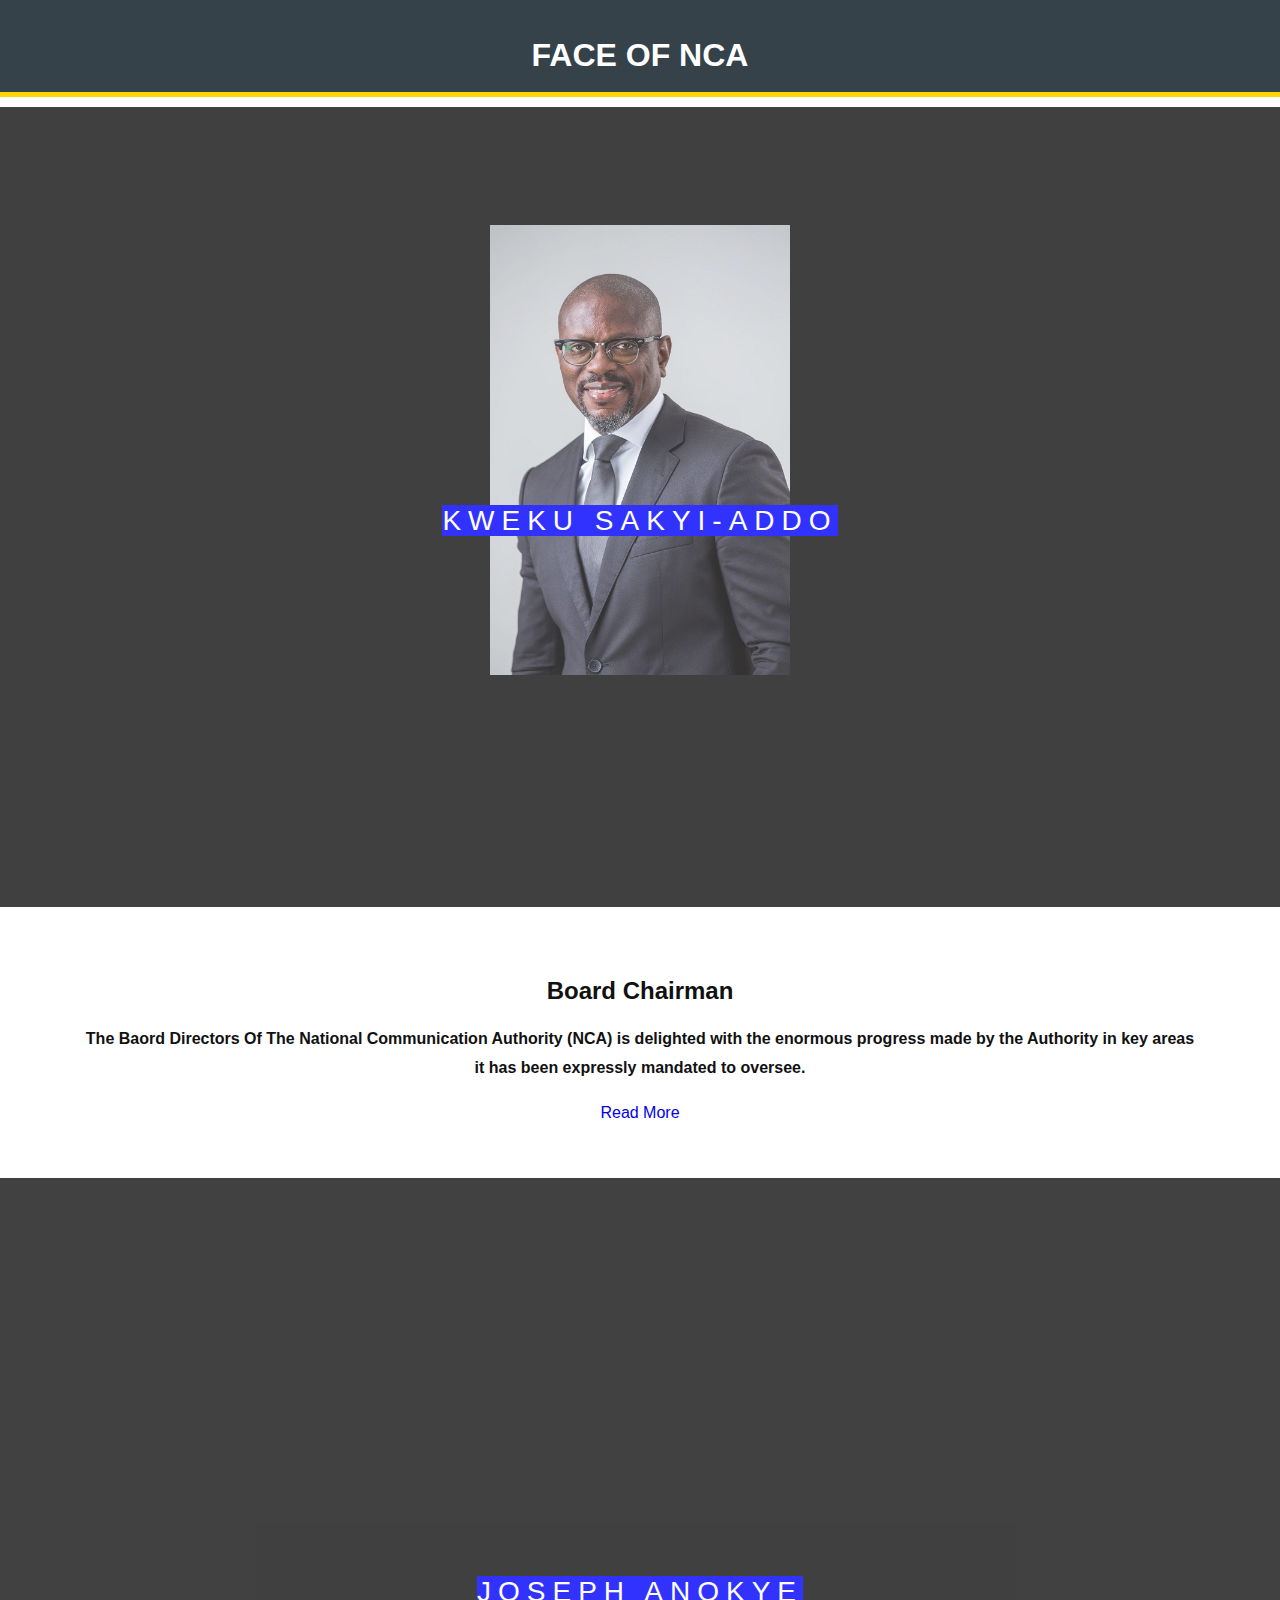
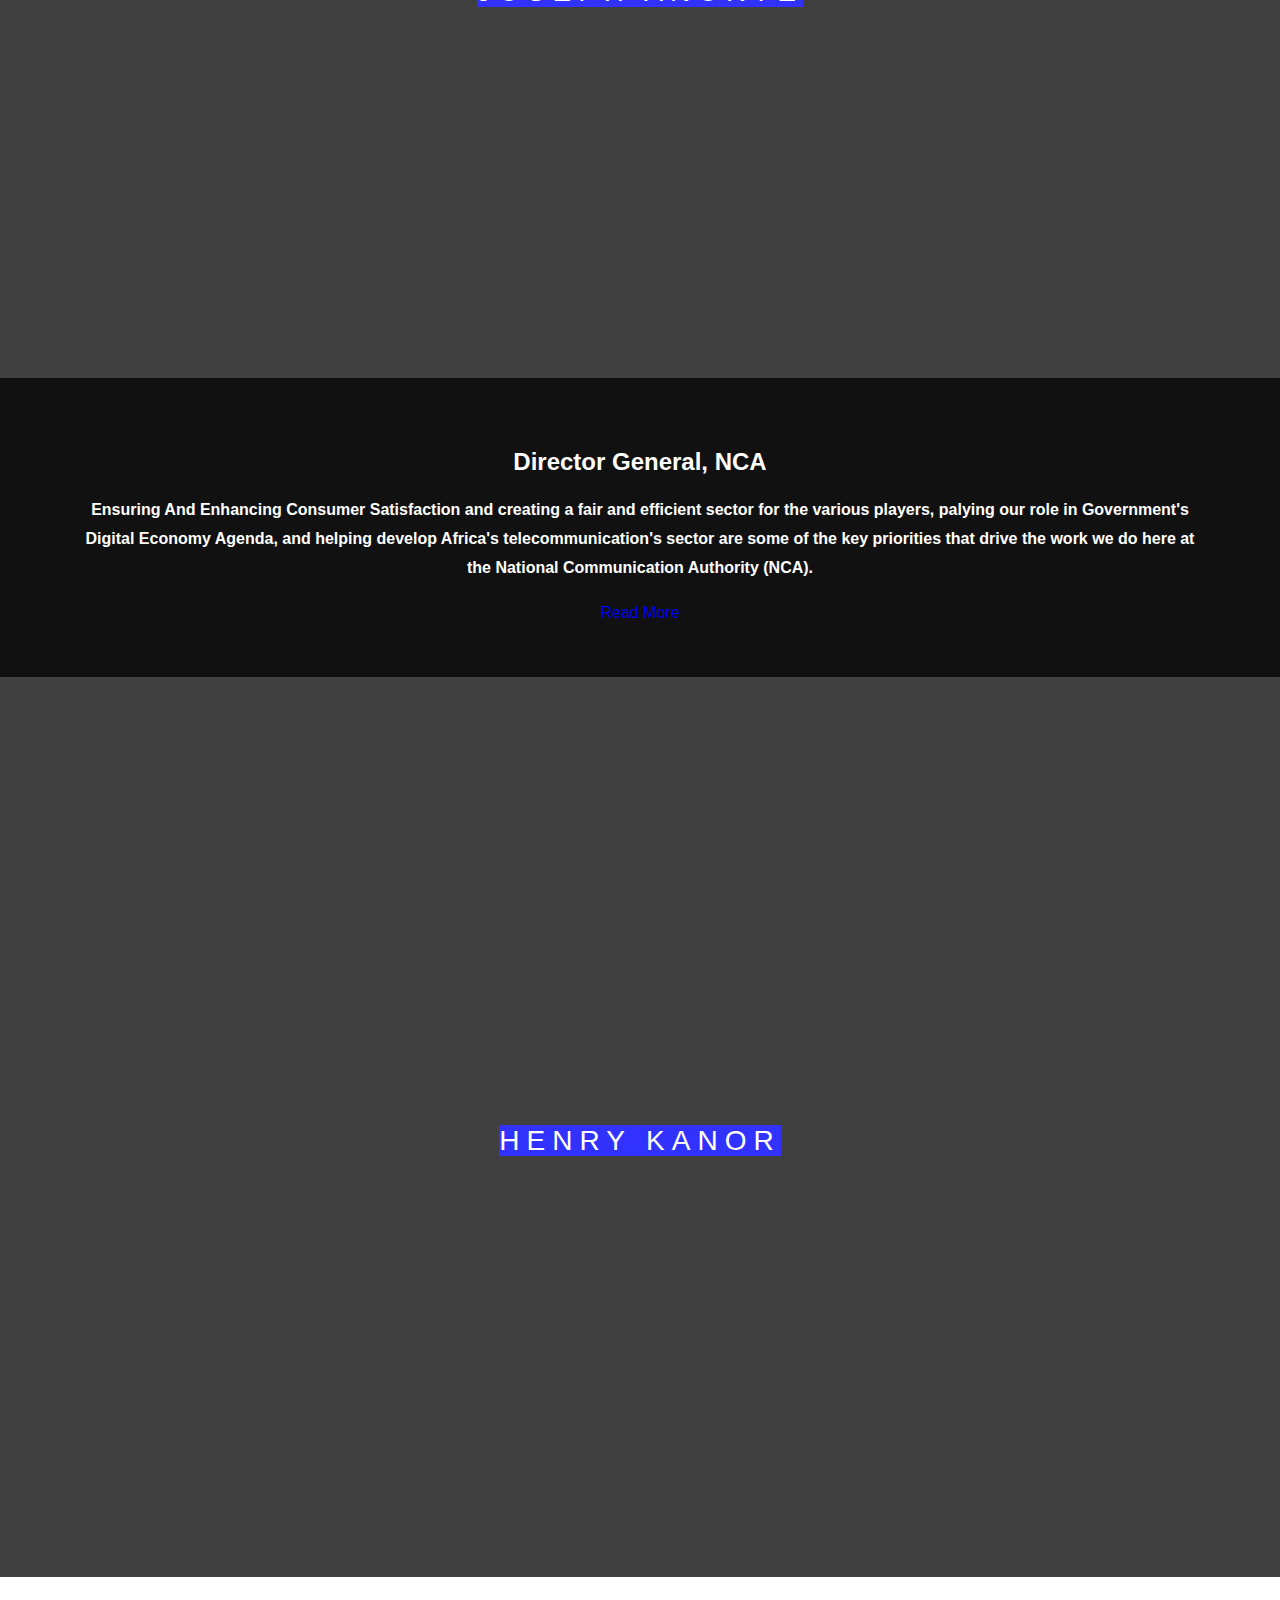
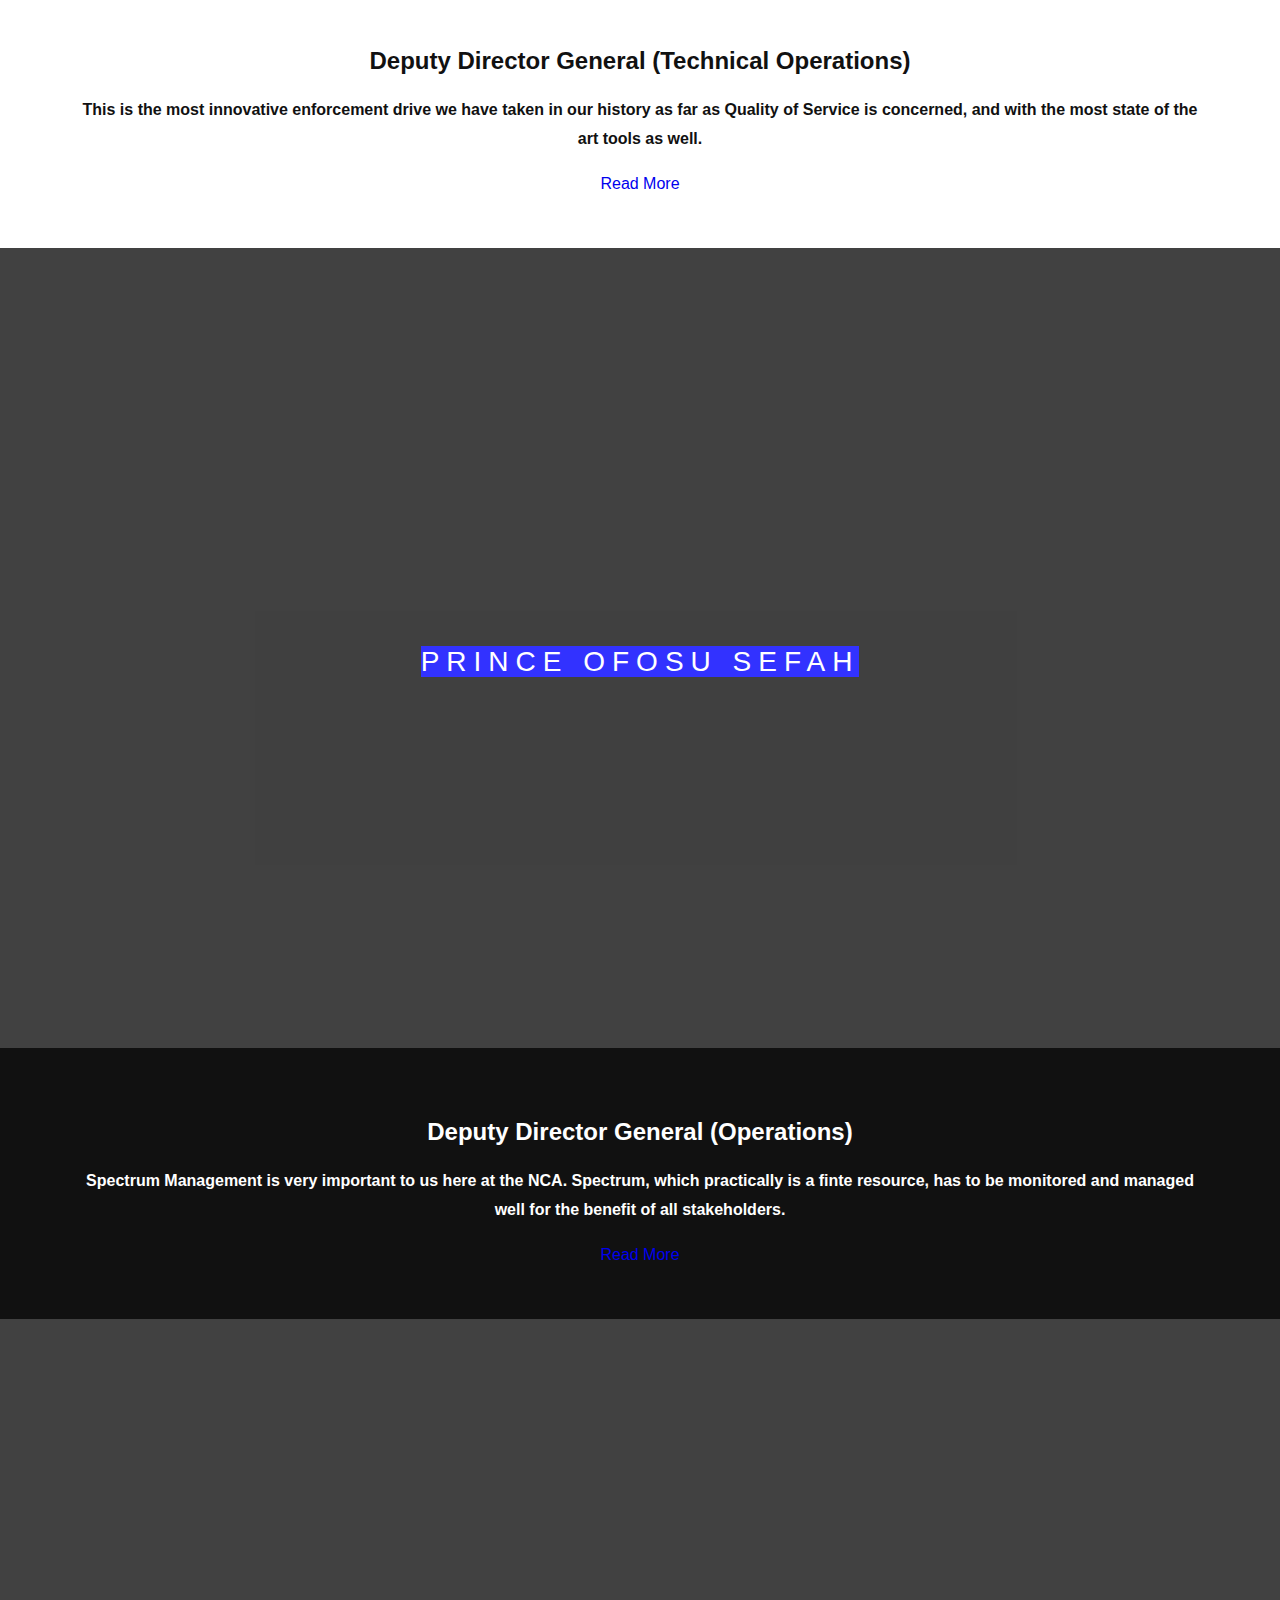
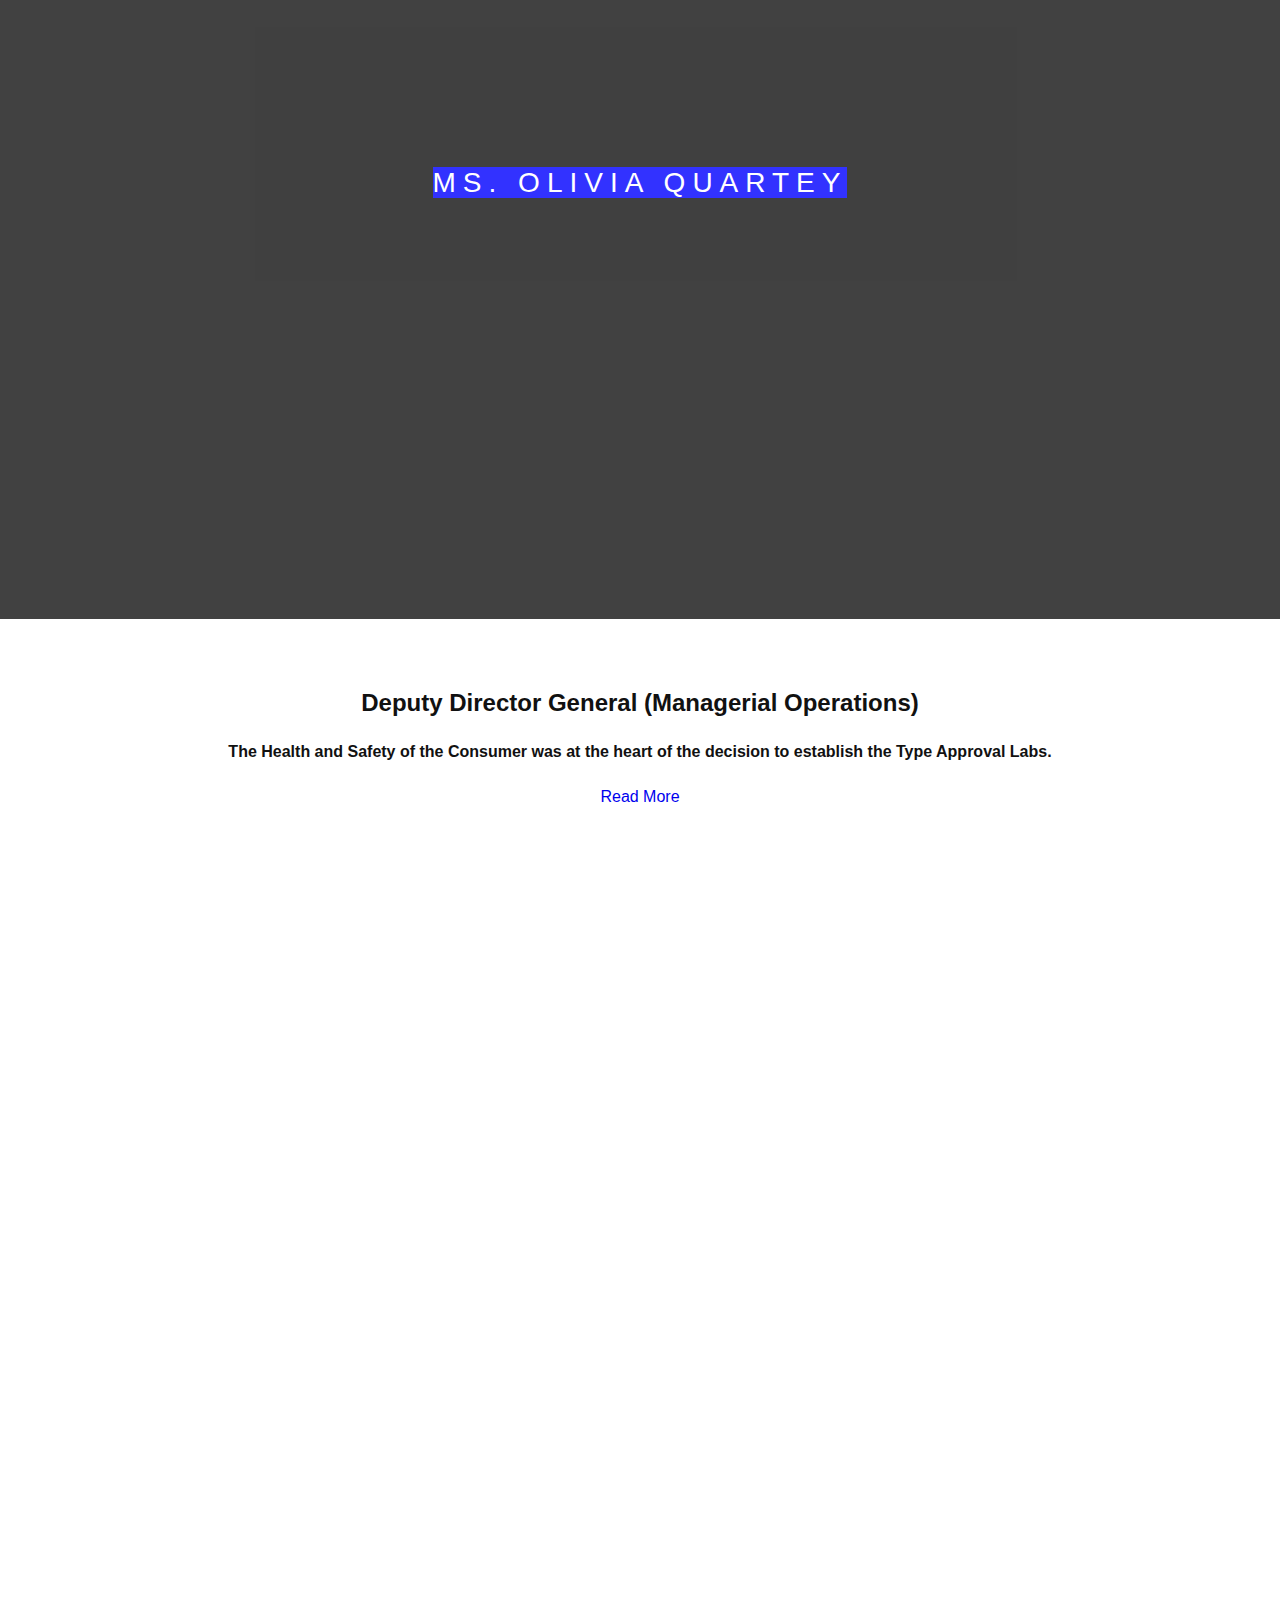
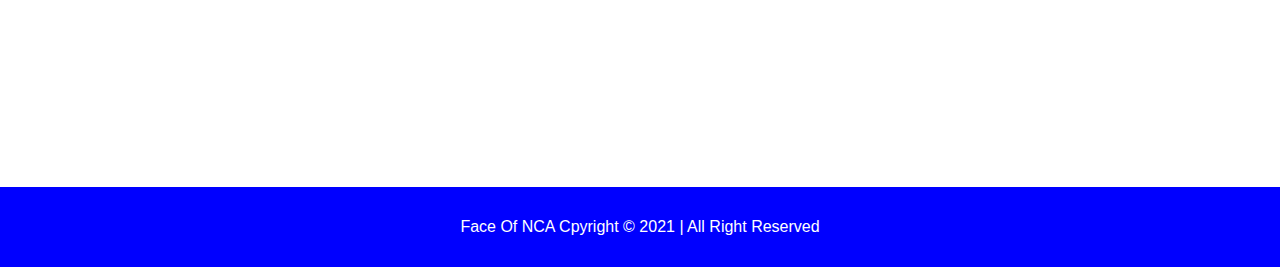
<file: index.html>
<!DOCTYPE html>
<html>
	<head>
		<meta charset="utf-8">
		<meta name="description" content="simple parallax websites created by Trendy from PCH">
		<meta name="keyword" content="Basic parallax websites, simple parallax websites template">
		<meta name="viewport" content="width=device-width, initial-scale=1.0">
		<meta name="autthor" content="Isaac Abitey">
		<title>PCH</title>
		<link rel="stylesheet" href="alex.css">
	</head>
	<body>
		<header>
			<nav>
				<div class="container">
					<h1>Face Of NCA</h1>
				</div>
			</nav>
		</header>

		<div class="photo1">
			<div class ="text">
				<span class="der">
					Kweku Sakyi-Addo
				</span>
			</div>
		</div>

		<section class="light-bg">
			<h2>Board Chairman</h2>
			<p><b>The Baord Directors Of The National Communication Authority (NCA) is delighted with the enormous progress made by the Authority in key areas it has been expressly mandated to oversee.</b></p>
			<a href="bc.html">Read More</a>
		</section>

		<div class="photo2">
			<div class ="text">
				<span class="der cl">
					Joseph Anokye
				</span>
			</div>
		</div>

		<section class="dark-bg">
			<h2>Director General, NCA</h2>
			<p><b>Ensuring And Enhancing Consumer Satisfaction and creating a fair and efficient sector for the various players, palying our role in Government's Digital Economy Agenda, and helping develop Africa's telecommunication's sector are some of the key priorities that drive the work we do here at the National Communication Authority (NCA).</b></p>
			<a href="dg.html">Read More</a>
		</section>

		<div class="photo3">
			<div class ="text">
				<span class="der cl">
					Henry Kanor
				</span>
			</div>
		</div>

		<section class="light-bg">
			<h2>Deputy Director General (Technical Operations)</h2>
			<p><b>This is the most innovative enforcement drive we have taken in our history as far as Quality of Service is concerned, and with the most state of the art tools as well.</b></p>
			<a href="to.html">Read More</a>
		</section>

		<div class="photo4">
			<div class ="text">
				<span class="der">
					Prince Ofosu Sefah
				</span>
			</div>
			</div>
			<section class="dark-bg">
			<h2>Deputy Director General (Operations)</h2>
			<p><b>Spectrum Management is very important to us here at the NCA.  Spectrum, which practically is a finte resource, has to be monitored and managed well for the benefit of all stakeholders.</b></p>
			<a href="ops.html">Read More</a>
		</section>

		<div class="photo5">
			<div class ="text">
				<span class="der">
					Ms. Olivia Quartey
				</span>
			</div>
			</div>
			<section class="light-bg">
			<h2>Deputy Director General (Managerial Operations)</h2>
			<p><b>The Health and Safety of the Consumer was at the heart of the decision to establish the Type Approval Labs.</b></p>
			<a href="mo.html">Read More</a>
		</section>

		<div class="photo6">
			<div class ="text">
				<span class="der">
					
				</span>
			</div>
		</div>

		<footer>
				<p>
					Face Of NCA Cpyright &copy; 2021 | All Right Reserved
				</p>
		</footer>
	</body>
</html>
</file>
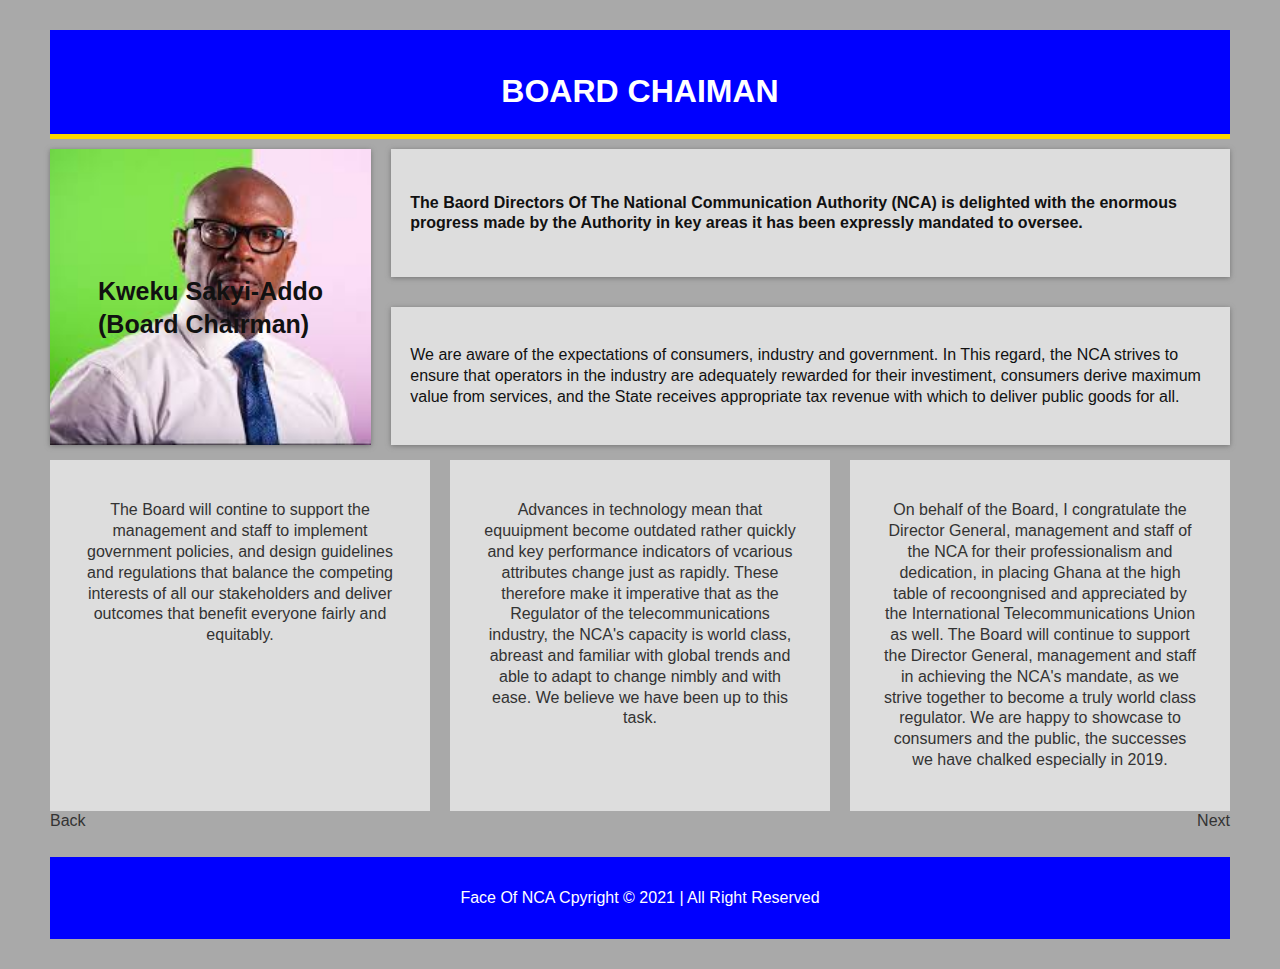
<file: bc.html>
<!DOCTYPE html>
<html>
<head>
	<meta charset="utf-8">
		<meta name="description" content="simple parallax websites created by Trendy from PCH">
		<meta name="keyword" content="Basic parallax websites, simple parallax websites template">
		<meta name="viewport" content="width=device-width, initial-scale=1.0">
		<meta name="autthor" content="Isaac Abitey">
		<title>PCH</title>
		<link rel="stylesheet" href="alo.css">
</head>
<body>
	<nav>
		<div class="wrapper">
			<h1>Board Chaiman</h1>
		</div>
	</nav>


	<section class="top-container">
		<header class="showit">
			<h2>Kweku Sakyi-Addo<br>(Board Chairman)</h2>
		</header>
		<div class="top-box ab-klu-a">
			<h4><b>The Baord Directors Of The National Communication Authority (NCA) is delighted with the enormous progress made by the Authority in key areas it has been expressly mandated to oversee.</b></h4>
		</div>
		<div class="top-box ab-klu-b">
			<p>We are aware of the expectations of consumers, industry and government.  In This regard, the NCA strives to ensure that operators in the industry are adequately rewarded for their investiment, consumers derive maximum value from services, and the State receives appropriate tax revenue with which to deliver public goods for all.</p>
		</div>
	</section>

	<section class="boxes">
		<div class="box">
			<p>The Board will contine to support the management and staff to implement government policies, and design guidelines and regulations that balance the competing interests of all our stakeholders and deliver outcomes that benefit everyone fairly and equitably.</p>
		</div>
		<div class="box">
			<p>Advances in technology mean that equuipment become outdated rather quickly and key performance indicators of vcarious attributes change just as rapidly.  These therefore make it imperative that as the Regulator of the telecommunications industry, the NCA's capacity is world class, abreast and familiar with global trends and able to adapt to change nimbly and with ease.  We believe we have been up to this task.</p>
		</div>
		<div class="box">
			<p>On behalf of the Board, I congratulate the Director General, management and staff of the NCA for their professionalism and dedication, in placing Ghana at the high table of recoongnised and appreciated by the International Telecommunications Union as well.  The Board will continue to support the Director General, management and staff in achieving the NCA's mandate, as we strive together to become a truly world class regulator.  We are happy to showcase to consumers and the public, the successes we have chalked especially in 2019.</p>
		</div>
	</section>

	<section class="move">
		<span>
			<a href="index.html">Back</a>
			<a href="dg.html">Next</a>
		</span>
	</section>

	<footer>
		<p>Face Of NCA Cpyright &copy; 2021 | All Right Reserved</p>
	</footer>
</body>
</html>
</file>
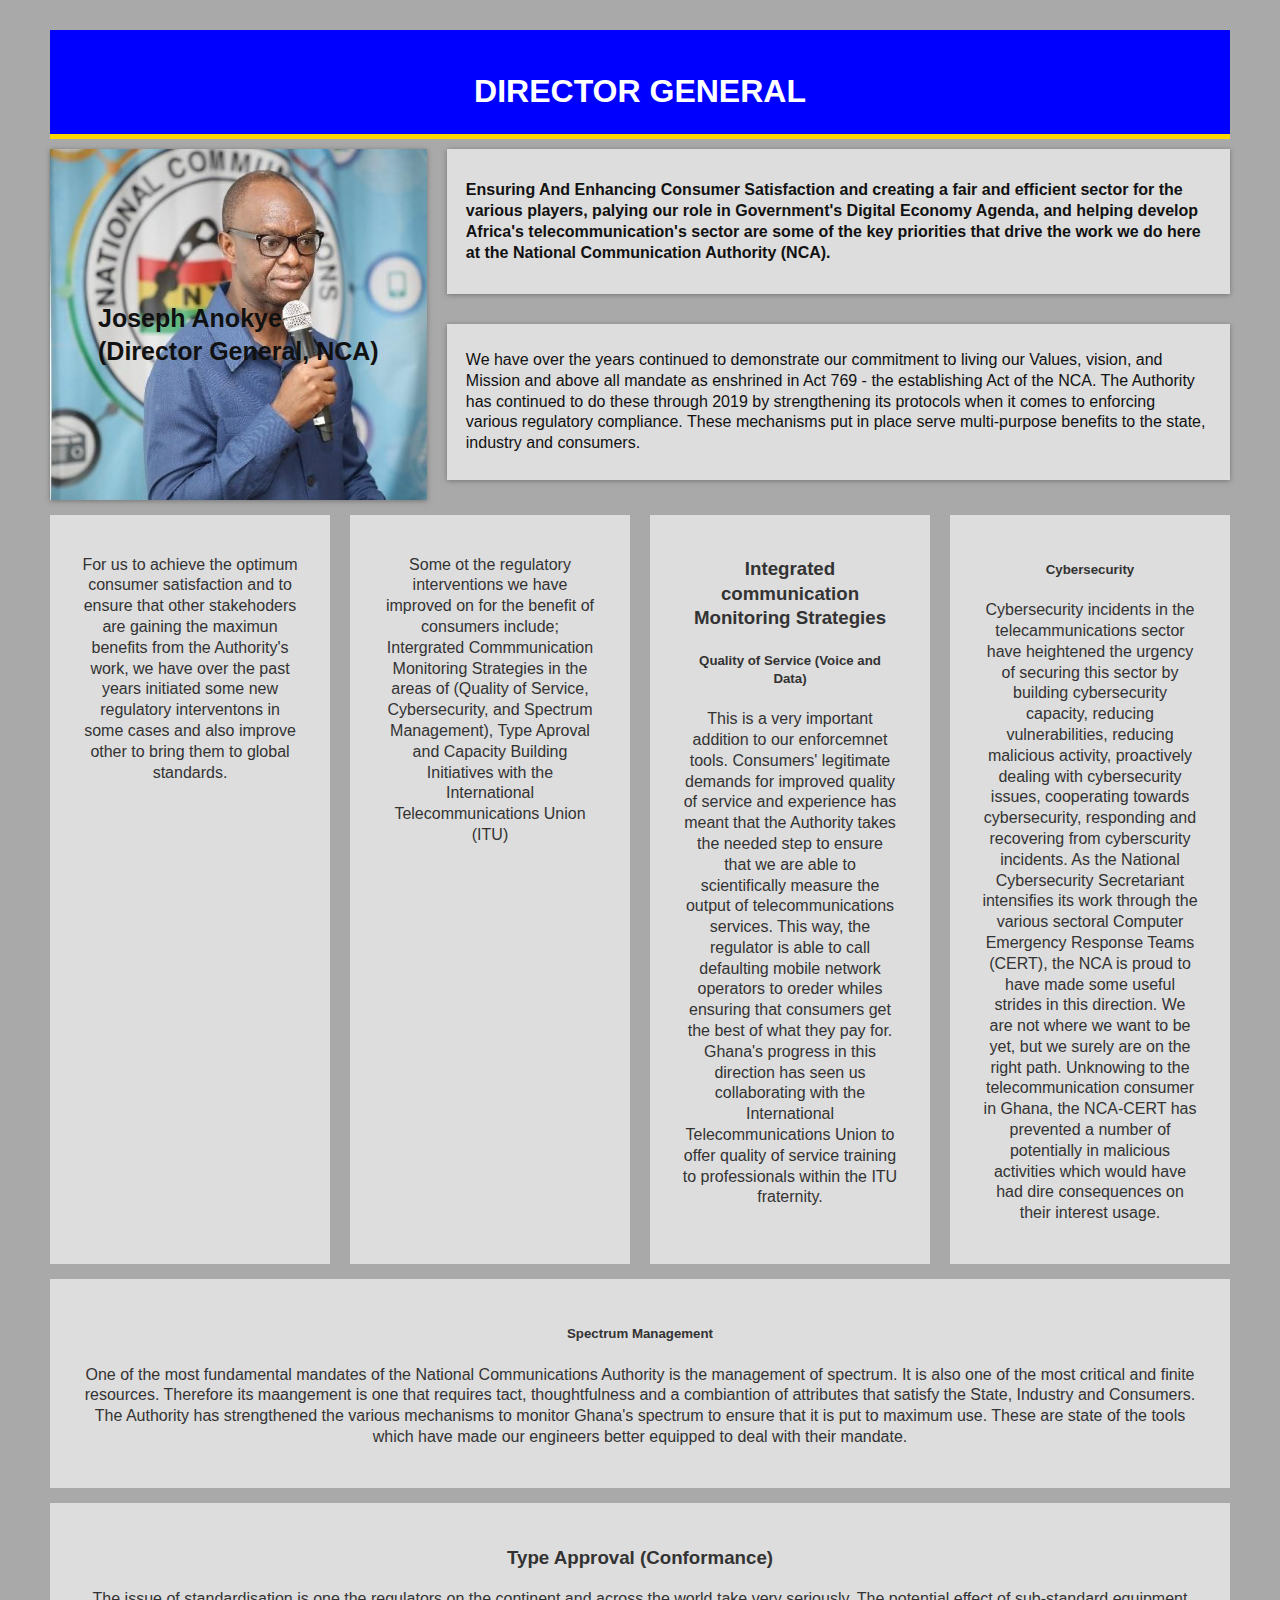
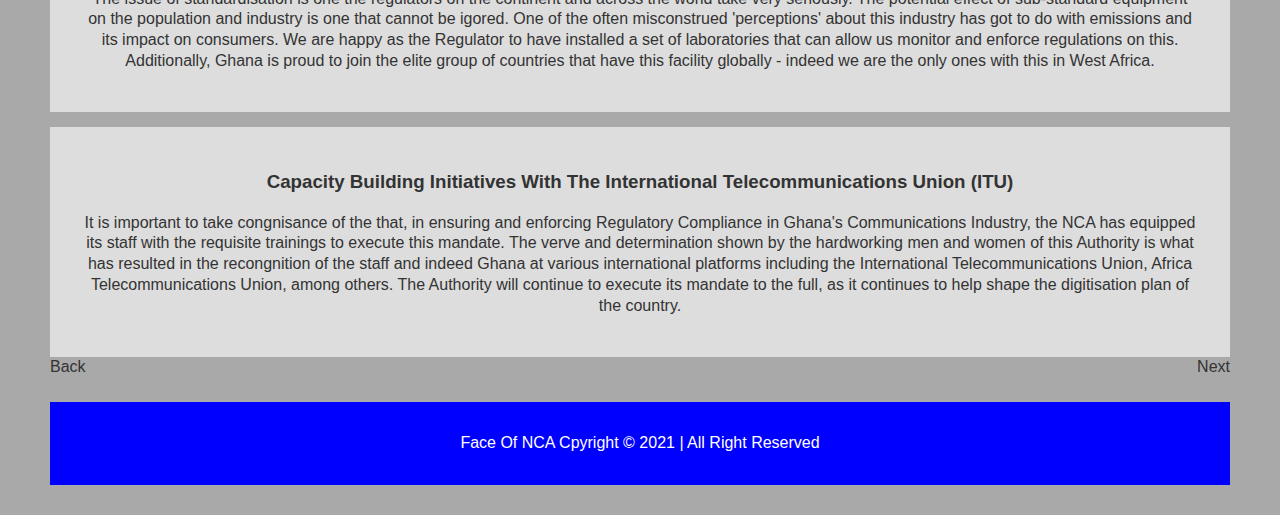
<file: dg.html>
<!DOCTYPE html>
<html>
<head>
	<meta charset="utf-8">
		<meta name="description" content="simple parallax websites created by Trendy from PCH">
		<meta name="keyword" content="Basic parallax websites, simple parallax websites template">
		<meta name="viewport" content="width=device-width, initial-scale=1.0">
		<meta name="autthor" content="Isaac Abitey">
		<title>PCH</title>
		<link rel="stylesheet" href="dg.css">
</head>
<body>
	<nav>
		<div class="wrapper">
			<h1>Director General </h1>
		</div>
	</nav>
	<section class="top-container">
		<header class="showit">
			<h2>Joseph Anokye<br>(Director General, NCA)</h2>
		</header>
		<div class="top-box ab-klu-a">
			<h4><b>Ensuring And Enhancing Consumer Satisfaction and creating a fair and efficient sector for the various players, palying our role in Government's Digital Economy Agenda, and helping develop Africa's telecommunication's sector are some of the key priorities that drive the work we do here at the National Communication Authority (NCA).</b></h4>
		</div>
			<div class="top-box ab-klu-b">
			<p>We have over the years continued to demonstrate our commitment to living our Values, vision, and Mission and above all mandate as enshrined in Act 769 - the establishing Act of the NCA.  The Authority has continued to do these through 2019 by strengthening its protocols when it comes to enforcing various regulatory compliance.  These mechanisms put in place serve multi-purpose benefits to the state, industry and consumers.</p>
		</div>
	</section>

	<section class="boxes">
		<div class="box">
			<p>For us to achieve the optimum consumer satisfaction and to ensure that other stakehoders are gaining the maximun benefits from the Authority's work, we have over the past years initiated some new regulatory interventons in some cases and also improve other to bring them to global standards.</p>
		</div>
		<div class="box">
			<p>Some ot the regulatory interventions we have improved on for the benefit of consumers include; Intergrated Commmunication Monitoring Strategies in the areas of (Quality of Service, Cybersecurity, and Spectrum Management), Type Aproval and Capacity Building Initiatives with the International Telecommunications Union (ITU)</p>
		</div>
		<div class="box">
			<h3>Integrated communication Monitoring Strategies</h3>
			<h5><b>Quality of Service (Voice and Data)</b></h5>
			<p>This is a very important addition to our enforcemnet tools.  Consumers' legitimate demands for improved quality of service and experience has meant that the Authority takes the needed step to ensure that we are able to scientifically measure the output of telecommunications services.  This way, the regulator is able to call defaulting mobile network operators to oreder whiles ensuring that consumers get the best of what they pay for.  Ghana's progress in this direction has seen us collaborating with the International Telecommunications Union to offer quality of service training to professionals within the ITU fraternity.</p>
		</div>
		<div class="box">
			<h5><b>Cybersecurity</b></h5>
			<p>Cybersecurity incidents in the telecammunications sector have heightened the urgency of securing this sector by building cybersecurity capacity, reducing vulnerabilities, reducing malicious activity, proactively dealing with cybersecurity issues, cooperating towards cybersecurity, responding and recovering from cyberscurity incidents.  As the National Cybersecurity Secretariant intensifies its work through the various sectoral Computer Emergency 
			Response Teams (CERT), the NCA is proud to have made some useful strides in this direction.  We are not where we want to be yet, but we surely are on the right path.  Unknowing to the telecommunication consumer in Ghana, the NCA-CERT has prevented a number of potentially in malicious activities which would have had dire consequences on their interest usage.</p>
		</div>
	</section>
	<section>
		<div class="box">
			<h5><b>Spectrum Management</b></h5>
			<p>One of the most fundamental mandates of the National Communications Authority is the management of spectrum.  It is also one of the most critical and finite resources.  Therefore its maangement is one that requires tact, thoughtfulness and a combiantion of attributes that satisfy the State, Industry and Consumers.  The Authority has strengthened the various mechanisms to monitor Ghana's spectrum to ensure that it is put to maximum use.  These are state of the tools which have made our engineers better equipped to deal with their mandate.</p>
		</div>
		<div class="box">
			<h3>Type Approval (Conformance)</h3>
			<p>The issue of standardisation is one the regulators on the continent and across the world take very seriously.  The potential effect of sub-standard equipment on the population and industry is one that cannot be igored.  One of the often misconstrued 'perceptions' about this industry has got to do with emissions and its impact on consumers.  We are happy as the Regulator to have installed a set of laboratories that can allow us monitor and enforce regulations on this.  Additionally, Ghana is proud to join the elite group of countries that have this facility globally - indeed we are the only ones with this in West Africa.</p>
		</div>
		<div class="box">
			<h3>Capacity Building Initiatives With The International Telecommunications Union (ITU)</h3>
			<p>It is important to take congnisance of the that, in ensuring and enforcing Regulatory Compliance in Ghana's Communications Industry, the NCA has equipped its staff with the requisite trainings to execute this mandate.  The verve and determination shown by the hardworking men and women of this Authority is what has resulted in the recongnition of the staff and indeed Ghana at various international platforms including the International Telecommunications Union, Africa Telecommunications Union, among others.  The Authority will continue to execute its mandate to the full, as it continues to help shape the digitisation plan of the country.</p>
		</div>
		</div>
	</section>

	<section class="move">
		<span>
			<a href="bc.html">Back</a>
			<a href="to.html">Next</a>
		</span>
	</section>
	<footer>
		<p>Face Of NCA Cpyright &copy; 2021 | All Right Reserved</p>
	</footer>
</body>
</html>
</file>
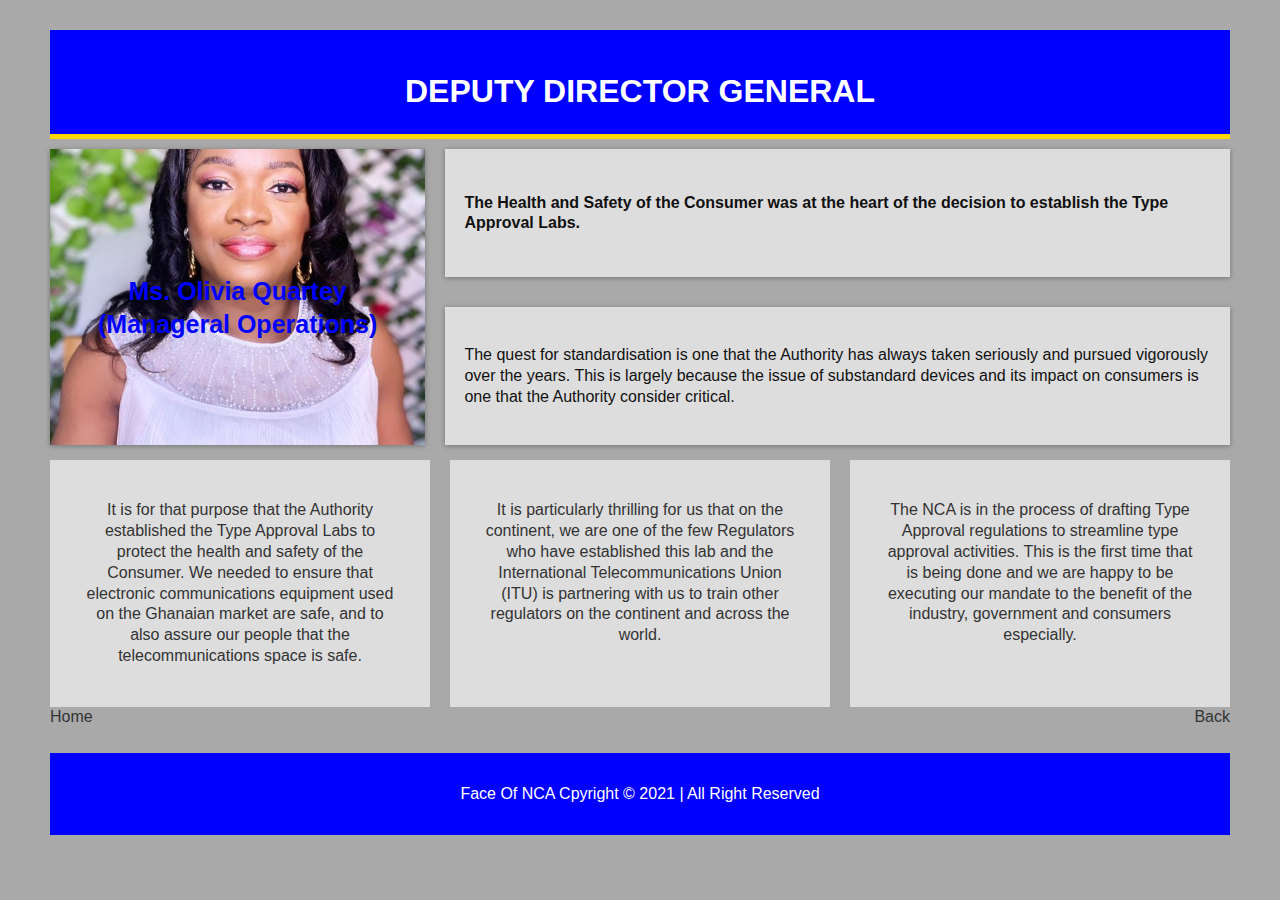
<file: mo.html>
<!DOCTYPE html>
<html>
<head>
	<meta charset="utf-8">
		<meta name="description" content="simple parallax websites created by Trendy from PCH">
		<meta name="keyword" content="Basic parallax websites, simple parallax websites template">
		<meta name="viewport" content="width=device-width, initial-scale=1.0">
		<meta name="autthor" content="Isaac Abitey">
		<title>PCH</title>
		<link rel="stylesheet" href="mo.css">
</head>
<body>
	<nav>
		<div class="wrapper">
			<h1>Deputy Director General</h1>
		</div>
	</nav>
	<section class="top-container">
		<header class="showit">
			<h2>Ms. Olivia Quartey<br>(Manageral Operations)</h2>
		</header>
		<div class="top-box top-box-a">
			<h4><b>The Health and Safety of the Consumer was at the heart of the decision to establish the Type Approval Labs.</b></h4>
		</div>
		<div class="top-box top-box-a">
			<p>The quest for standardisation is one that the Authority has always taken seriously and pursued vigorously over the years.  This is largely because the issue of substandard devices and its impact on consumers is one that the Authority consider critical.</p>
		</div>
	</section>

	<section class="boxes">
		<div class="box">
			<p>It is for that purpose that the Authority established the Type Approval Labs to protect the health and safety of the Consumer.  We needed to ensure that electronic communications equipment used on the Ghanaian market are safe, and to also assure our people that the telecommunications space is safe.</p>
		</div>
		<div class="box">
			<p>It is particularly thrilling for us that on the continent, we are one of the few Regulators who have established this lab and the International Telecommunications Union (ITU) is partnering with us to train other regulators on the continent and across the world.</p>
		</div>
		<div class="box">
			<p>The NCA is in the process of drafting Type Approval 
			regulations to streamline type approval activities.  This is the first time that is being done and we are happy to be executing our mandate to the benefit of the industry, government and consumers especially.</p>
		</div>
	</section>

	<section class="move">
		<span>
			<a href="index.html">Home</a>
			<a href="ops.html">Back</a>
		</span>
	</section>
	<footer>
		<p>Face Of NCA Cpyright &copy; 2021 | All Right Reserved</p>
	</footer>
</body>
</html>
</file>
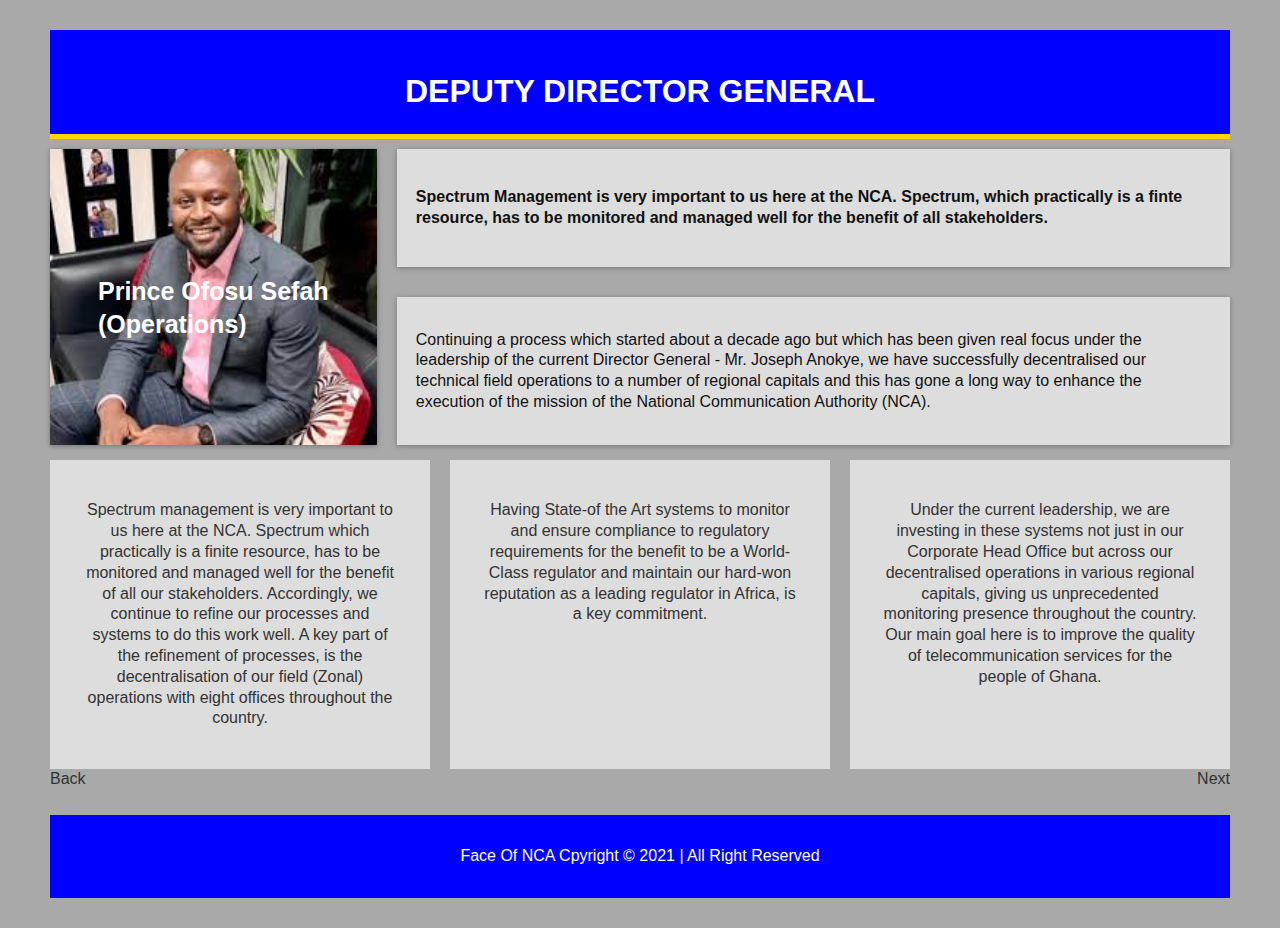
<file: ops.html>
<!DOCTYPE html>
<html>
<head>
	<meta charset="utf-8">
		<meta name="description" content="simple parallax websites created by Trendy from PCH">
		<meta name="keyword" content="Basic parallax websites, simple parallax websites template">
		<meta name="viewport" content="width=device-width, initial-scale=1.0">
		<meta name="autthor" content="Isaac Abitey">
		<title>PCH</title>
		<link rel="stylesheet" href="ops.css">
</head>
<body>
	<nav>
		<div class="wrapper">
			<h1>Deputy Director General</h1>
		</div>
	</nav>
	<section class="top-container">
		<header class="showit">
			<h2>Prince Ofosu Sefah<br>(Operations)</h2>
		</header>
		<div class="top-box top-box-a">
			<h4><b>Spectrum Management is very important to us here at the NCA.  Spectrum, which practically is a finte resource, has to be monitored and managed well for the benefit of all stakeholders.</b></h4>
		</div>
		<div class="top-box top-box-a">
			<p>Continuing a process which started about a decade ago but which has been given real focus under the leadership of the current Director General - Mr. Joseph Anokye, we have successfully decentralised our technical field operations to a number of regional capitals and this has gone a long way to enhance the execution of the mission of the National Communication Authority (NCA).</p>
		</div>

	</section>

	<section class="boxes">
		<div class="box">
			<p>Spectrum management is very important to us here at the NCA.  Spectrum which practically is a finite resource, has to be monitored and managed well for the benefit of all our stakeholders.  Accordingly, we continue to refine our processes and systems to do this work well.  A key part of the refinement of processes, is the decentralisation of our field (Zonal) operations with eight offices throughout the country.</p>
		</div>
		<div class="box">
			<p>Having State-of the Art systems to monitor and ensure compliance to regulatory requirements for the benefit to be a World-Class regulator and maintain our hard-won reputation as a leading regulator in Africa, is a key commitment.</p>
		</div>
		<div class="box">
			<p>Under the current leadership, we are investing in these systems not just in our Corporate Head Office but across our decentralised operations in various regional capitals, giving us unprecedented monitoring presence throughout the country. Our main goal here is to improve the quality of telecommunication services for the people of Ghana.</p>
		</div>
	</section>	

	<section class="move">
		<span>
			<a href="to.html">Back</a>
			<a href="mo.html">Next</a>
		</span>
	</section>
	<footer>
		<p>Face Of NCA Cpyright &copy; 2021 | All Right Reserved</p>
	</footer>
</body>
</html>
</file>
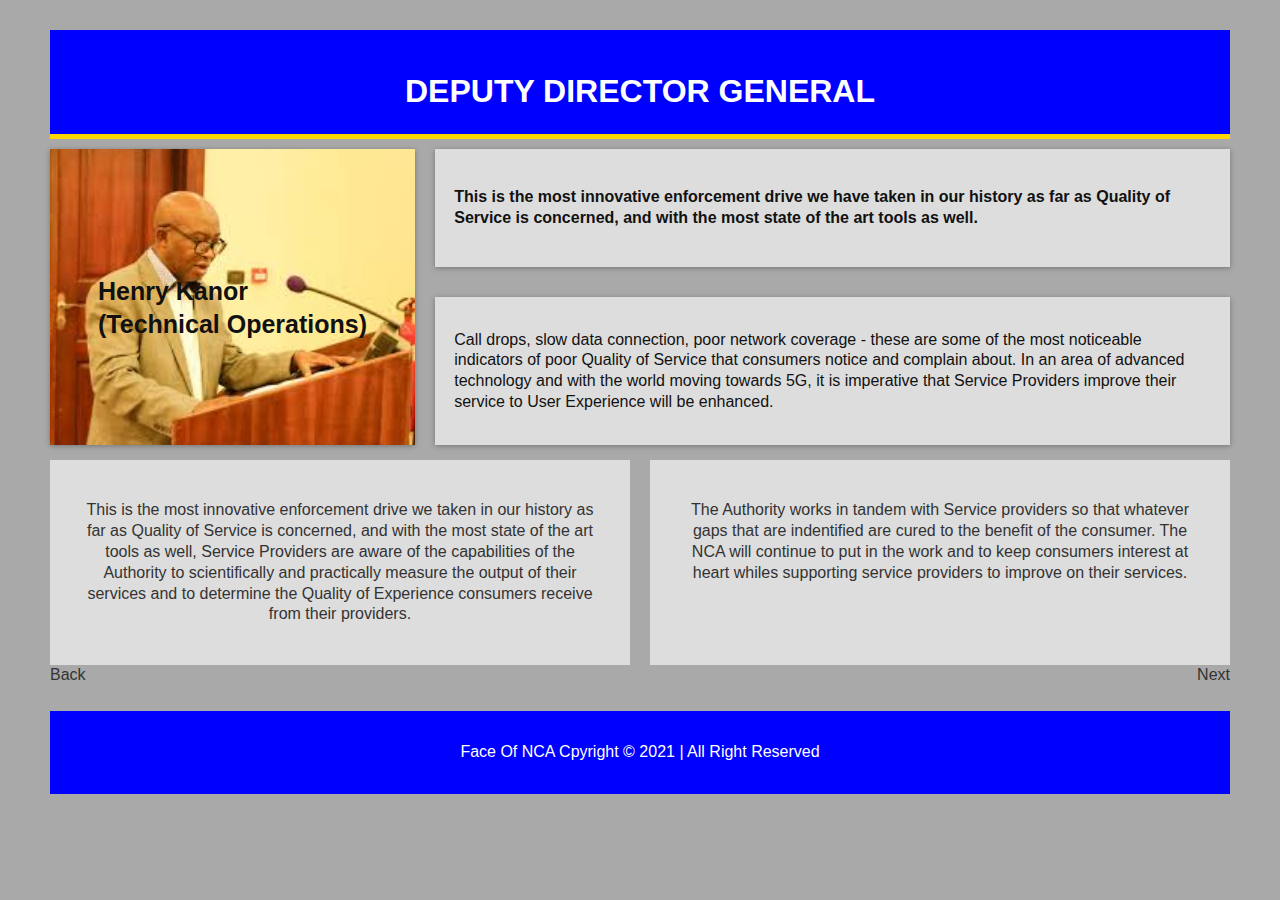
<file: to.html>
<!DOCTYPE html>
<html>
<head>
	<meta charset="utf-8">
		<meta name="description" content="simple parallax websites created by Trendy from PCH">
		<meta name="keyword" content="Basic parallax websites, simple parallax websites template">
		<meta name="viewport" content="width=device-width, initial-scale=1.0">
		<meta name="autthor" content="Isaac Abitey">
		<title>PCH</title>
		<link rel="stylesheet" href="to.css">
</head>
<body>
	<nav>
		<div class="wrapper">
			<h1>Deputy Director General</h1>
		</div>
	</nav>
	<section class="top-container">
		<header class="showit">
			<h2>Henry Kanor<br>(Technical Operations)</h2>
		</header>
		<div class="top-box top-box-a">
			<h4><b>This is the most innovative enforcement drive we have taken in our history as far as Quality of Service is concerned, and with the most state of the art tools as well.</b></h4>
		</div>
			<div class="top-box top-box-a">
			<p>Call drops, slow data connection, poor network coverage - these are some of the most noticeable indicators of poor Quality of Service that consumers notice and complain about.  In an area of advanced technology and with the world moving towards 5G, it is imperative that Service Providers improve their service to User Experience will be enhanced.</p>
		</div>
	</section>

	<section class="boxes">
		<div class="box">
			<p>This is the most innovative enforcement drive we taken in our history as far as Quality of Service is concerned, and with the most state of the art tools as well, Service Providers are aware of the capabilities of the Authority to scientifically and practically measure the output of their services and to determine the Quality of Experience consumers receive from their providers.</p>
		</div>
		<div class="box">
			<p>The Authority works in tandem with Service providers so that whatever gaps that are indentified are cured to the benefit of the consumer.  The NCA will continue to put in the work and to keep consumers interest at heart whiles supporting service providers to improve on their services.</p>
		</div>
	</section>

	<section class="move">
		<span>
			<a href="dg.html">Back</a>
			<a href="ops.html">Next</a>
		</span>
	</section>

	<footer>
		<p>Face Of NCA Cpyright &copy; 2021 | All Right Reserved</p>
	</footer>
</body>
</html>
</file>
<file: alex.css>
body, html{
    height: 100%;
    margin: 0;
    font-size: 16px;
    font-family: "Lato", sans-serif;
    font-weight: 400;
    line-height: 1.8em;
    color: #666;
    }
    
    section a{
    text-decoration: none;
    }
    
    section a:hover{
    color: red;
    }
    
    .container{
    width: 50%;
    margin: auto;
    overflow: hidden;
    }
    
    .container h1{
    text-align: center;
    text-transform: uppercase;
    }
    
    header nav{
        background-attachment: fixed;
    }
    
    nav{
    background: blue;
    color: #fff;
    padding-top: 20px;
    min-height: 50px;
    border-bottom: gold 5px solid;
    }
    
    nav:hover{
    background: #35424a;
    transition: 1.5s;
    }
    
    .photo1, .photo2, .photo3, .photo4, .photo5, .photo6{
    position: relative;
    opacity: 0.8;
    background-position: center;
    background-size: cover;
    background-repeat: no-repeat;
    
    /*Fixes = parallax
    scroll = normal*/
    background-attachment: fixed;
    }
    
    .photo1{
    background-image: url('bc1.jpg');
    background-color: #111;
    min-height: 800px;
    margin-top: 10px;
    background-size: 300px;
    }
    
    .photo2{
    background-image: url('dg3.jpg');
    min-height: 800px;
    background-color: #111;
    background-size: 350px;
    }
    
    .photo3{
    background-image: url('to1.jpg');
    min-height: 900px;
    background-color: #111;
    background-size: 500px;
    }
    
    .photo4{
    background-image: url('ops2.jpg');
    min-height: 800px;
    background-color: #111;
    background-size: 380px;
    }
    
    .photo5{
    background-image: url('mo3.jpg');
    min-height: 100%;
    background-color: #111;
    background-size: 500px;
    }
    
    .photo6{
    background-image: url('nca1.png');
    min-height: 100%;
    background-size: 500px;
    }
    
    section{
        text-align: center;
        padding: 50px 80px;
    }
    
    .light-bg{
    background-color: #fff;
    color: #111;
    }
    
    .dark-bg{
        background-color: #111;
        color: #fff;
    }
    
    
    .text{
    position: absolute;
    top: 50%;
    width: 100%;
    text-align: center;
    color: #111;
    font-size: 28px;
    letter-spacing: 7px;
    text-transform: uppercase;
    }
    
    .text .der.cl, .der{
    background-color: blue;
    border: 10px;
    color: #fff;
    }
    
    footer{
    padding: 10px;
    margin-top: 25px;
    background: blue;
    text-align: center;
    color: #fff;
    }
    
    footer:hover{
    background: #35424a;
    transition: background-color 1.6s ease-out;
    }
    
    @media(max-width: 568px){
        .photo1, .photo2, .photo3, .photo4, .photo5, .photo6{
            background-attachment: scroll;
    
        }
    
        .text{
            letter-spacing: 2px;
            font-size: 26px;
        }
        .container h1{
            font-size: 20px;
        }
    }
</file>
<file: alo.css>
/*:root{
--primary: #ddd;
--dark: #333;
}*/
html{
    box-sizing: border-box;
    font-family: Atial, Helvetica, sans-serif;
    color: #333;
    }
    
    body{
    background: darkgray;
    margin: 30px 50px;
    line-height: 1.3;
    }
    .wrapper{
    text-align: center;
    text-transform: uppercase;
    background: blue;
    color: #fff;
    padding-top: 20px;
    min-height: 50px;
    border-bottom: gold 5px solid;
    }
    
    .wrapper:hover{
    background: #35424a;
    transition: background-color 1.6s ease-out;
    }
    
    /* Top Container*/
    .top-container{
    display: grid;
    grid-gap: 20px;
    grid-template-areas: 
        'showit showit ab-klu-a'
        'showit showit ab-klu-b';
    }
    
    /* showit*/
    .showit{
    grid-area: showit;
    min-height: 200px;
    background: url(bc2.jpeg) no-repeat;
    background-size: cover;
     background-position: center;
     padding: 3rem;
     display: flex;
     flex-direction: column;
     align-items: flex-end;
     justify-content: center;
     margin-top: 10px;
     box-shadow:  0 1px 5px rgba(104, 104, 104, 0.8);
    }
    
    .showit h2{
    font-size: 25px;
    margin-bottom: 0;
    color: #111;
    }
    
    .top-box{
    background: #ddd;
     margin-top: 10px;
    display: grid;
    align-items: center;
    justify-items: center;
    box-shadow: 0 1px 5px rgba(104, 104, 104, 0.8);
    color: #111;
    padding: 0.6rem 1.2rem;
    }
    
    .ab-klu-a{
    grid-area: ab-klu-a;
    }
    .ab-klu-b{
    grid-area: ab-klu-b;
    }
    
    .boxes{
    display: grid;
    grid-gap: 20px;
    grid-template-columns: repeat(auto-fit, minmax(200px, 1fr));
    }
    
    .box{
    background: #ddd;
    text-align: center;
    padding: 1.5rem 2rem;
    box-shadow: 4 5px 5px rgba(104, 104, 104, 0.8);
     margin-top: 15px;
    }
    
    span {
    display: flex;
    align-items: center;
    justify-content: space-between;
    }
    span a{
    text-decoration: none;
    color: #333;
    }
    span a:hover{
    color: blue;
    }
    
    footer{
    padding: 15px;
    margin-top: 25px;
    background: blue;
    text-align: center;
    color: #fff;
    }
    
    footer:hover{
    background: #35424a;
    transition: background-color 1.6s ease-out;
    }
    
    @media(max-width: 700px){
        .top-container{
            grid-template-areas: 
            'showit showit'
            'ab-klu-a ab-klu-b';
        }
    
        .showit h2{
            font-size: 20px;
        }
    }
</file>
<file: dg.css>
/*:root{
--primary: #ddd;
--dark: #333;
}*/
html{
    box-sizing: border-box;
    font-family: Atial, Helvetica, sans-serif;
    color: #333;
    }
    
    body{
    background: darkgray;
    margin: 30px 50px;
    line-height: 1.3;
    }
    .wrapper{
    text-align: center;
    text-transform: uppercase;
    background: blue;
    color: #fff;
    padding-top: 20px;
    min-height: 50px;
    border-bottom: gold 5px solid;
    }
    
    .wrapper:hover{
    background: #35424a;
    transition: background-color 1.6s ease-out;
    }
    
    /* Top Container*/
    .top-container{
    display: grid;
    grid-gap: 20px;
    grid-template-areas: 
        'showit showit ab-klu-a'
        'showit showit ab-klu-b'
        'showit showit ab-klu-c';
    }
    
    /* showit*/
    .showit{
    grid-area: showit;
    min-height: 200px;
    background: url(dg5.jpg) no-repeat;
    background-size: cover;
     background-position: center;
     padding: 3rem;
     display: flex;
     flex-direction: column;
     align-items: flex-end;
     justify-content: center;
     margin-top: 10px;
     box-shadow:  0 1px 5px rgba(104, 104, 104, 0.8);
    }
    
    .showit h2{
    font-size: 25px;
    margin-bottom: 0;
    color: #111;
    }
    
    .top-box{
    background: #ddd;
     margin-top: 10px;
    display: grid;
    align-items: center;
    justify-items: center;
    box-shadow: 0 1px 5px rgba(104, 104, 104, 0.8);
    color: #111;
    padding: 0.6rem 1.2rem;
    }
    
    .ab-klu-a{
    grid-area: ab-klu-a;
    }
    .ab-klu-b{
    grid-area: ab-klu-b;
    }
    
    .boxes{
    display: grid;
    grid-gap: 20px;
    grid-template-columns: repeat(auto-fit, minmax(200px, 1fr));
    }
    
    .box{
    background: #ddd;
    text-align: center;
    padding: 1.5rem 2rem;
    box-shadow: 4 5px 5px rgba(104, 104, 104, 0.8);
     margin-top: 15px;
    }
    
    span {
    display: flex;
    align-items: center;
    justify-content: space-between;
    }
    span a{
    text-decoration: none;
    color: #333;
    }
    span a:hover{
    color: blue;
    }
    
    footer{
    padding: 15px;
    margin-top: 25px;
    background: blue;
    text-align: center;
    color: #fff;
    }
    
    footer:hover{
    background: #35424a;
    transition: background-color 1.6s ease-out;
    }
    
    @media(max-width: 700px){
        .top-container{
            grid-template-areas: 
            'showit showit'
            'ab-klu-a ab-klu-b';
        }
    
        .showit h2{
            font-size: 20px;
        }
    }
</file>
<file: mo.css>
/*:root{
--primary: #ddd;
--dark: #333;
}*/
html{
    box-sizing: border-box;
    font-family: Atial, Helvetica, sans-serif;
    color: #333;
    }
    
    body{
    background: darkgray;
    margin: 30px 50px;
    line-height: 1.3;
    }
    .wrapper{
    text-align: center;
    text-transform: uppercase;
    background: blue;
    color: #fff;
    padding-top: 20px;
    min-height: 50px;
    border-bottom: gold 5px solid;
    }
    
    .wrapper:hover{
    background: #35424a;
    transition: background-color 1.6s ease-out;
    }
    
    /* Top Container*/
    .top-container{
    display: grid;
    grid-gap: 20px;
    grid-template-areas: 
        'showit showit ab-klu-a'
        'showit showit ab-klu-b';
    }
    
    /* showit*/
    .showit{
    grid-area: showit;
    min-height: 200px;
    background: url(mo7.jpg) no-repeat;
    background-size: cover;
     background-position: center;
     padding: 3rem;
     display: flex;
     flex-direction: column;
     align-items: center;
     text-align: center;
     justify-content: center;
     margin-top: 10px;
     box-shadow:  0 1px 5px rgba(104, 104, 104, 0.8);
    }
    
    .showit h2{
    font-size: 25px;
    margin-bottom: 0;
    color: blue;
    }
    
    .top-box{
    background: #ddd;
     margin-top: 10px;
    display: grid;
    align-items: center;
    justify-content: center;
    box-shadow: 0 1px 5px rgba(104, 104, 104, 0.8);
    color: #111;
    padding: 0.6rem 1.2rem;
    }
    
    .ab-klu-a{
    grid-area: ab-klu-a;
    }
    .ab-klu-b{
    grid-area: ab-klu-b;
    }
    
    .boxes{
    display: grid;
    grid-gap: 20px;
    grid-template-columns: repeat(auto-fit, minmax(200px, 1fr));
    }
    
    .box{
    background: #ddd;
    text-align: center;
    padding: 1.5rem 2rem;
    box-shadow: 4 5px 5px rgba(104, 104, 104, 0.8);
     margin-top: 15px;
    }
    
    span {
    display: flex;
    align-items: center;
    justify-content: space-between;
    }
    span a{
    text-decoration: none;
    color: #333;
    }
    span a:hover{
    color: blue;
    }
    
    footer{
    padding: 15px;
    margin-top: 25px;
    background: blue;
    text-align: center;
    color: #fff;
    }
    
    footer:hover{
    background: #35424a;
    transition: background-color 1.6s ease-out;
    }
    
    @media(max-width: 700px){
        .top-container{
            grid-template-areas: 
            'showit showit'
            'ab-klu-a ab-klu-b';
        }
    
        .showit h2{
            font-size: 20px;
        }
    }
</file>
<file: ops.css>
/*:root{
--primary: #ddd;
--dark: #333;
}*/
html{
    box-sizing: border-box;
    font-family: Atial, Helvetica, sans-serif;
    color: #333;
    }
    
    body{
    background: darkgray;
    margin: 30px 50px;
    line-height: 1.3;
    }
    .wrapper{
    text-align: center;
    text-transform: uppercase;
    background: blue;
    color: #fff;
    padding-top: 20px;
    min-height: 50px;
    border-bottom: gold 5px solid;
    }
    
    .wrapper:hover{
    background: #35424a;
    transition: background-color 1.6s ease-out;
    }
    
    /* Top Container*/
    .top-container{
    display: grid;
    grid-gap: 20px;
    grid-template-areas: 
        'showit showit ab-klu-a'
        'showit showit ab-klu-b';
    }
    
    /* showit*/
    .showit{
    grid-area: showit;
    min-height: 200px;
    background: url(ops3.jpeg) no-repeat;
    background-size: cover;
     background-position: center;
     padding: 3rem;
     display: flex;
     flex-direction: column;
     align-items: flex-end;
     justify-content: center;
     margin-top: 10px;
     box-shadow:  0 1px 5px rgba(104, 104, 104, 0.8);
    }
    
    .showit h2{
    font-size: 25px;
    margin-bottom: 0;
    color: #fff;
    }
    
    .top-box{
    background: #ddd;
     margin-top: 10px;
    display: grid;
    align-items: center;
    justify-items: center;
    box-shadow: 0 1px 5px rgba(104, 104, 104, 0.8);
    color: #111;
    padding: 0.6rem 1.2rem;
    }
    
    .ab-klu-a{
    grid-area: ab-klu-a;
    }
    .ab-klu-b{
    grid-area: ab-klu-b;
    }
    
    .boxes{
    display: grid;
    grid-gap: 20px;
    grid-template-columns: repeat(auto-fit, minmax(200px, 1fr));
    }
    
    .box{
    background: #ddd;
    text-align: center;
    padding: 1.5rem 2rem;
    box-shadow: 4 5px 5px rgba(104, 104, 104, 0.8);
     margin-top: 15px;
    }
    
    span {
    display: flex;
    align-items: center;
    justify-content: space-between;
    }
    span a{
    text-decoration: none;
    color: #333;
    }
    span a:hover{
    color: blue;
    }
    
    footer{
    padding: 15px;
    margin-top: 25px;
    background: blue;
    text-align: center;
    color: #fff;
    }
    
    footer:hover{
    background: #35424a;
    transition: background-color 1.6s ease-out;
    }
    
    @media(max-width: 700px){
        .top-container{
            grid-template-areas: 
            'showit showit'
            'ab-klu-a ab-klu-b';
        }
    
        .showit h2{
            font-size: 20px;
        }
    }
</file>
<file: to.css>
/*:root{
--primary: #ddd;
--dark: #333;
}*/
html{
    box-sizing: border-box;
    font-family: Atial, Helvetica, sans-serif;
    color: #333;
    }
    
    body{
    background: darkgray;
    margin: 30px 50px;
    line-height: 1.3;
    }
    .wrapper{
    text-align: center;
    text-transform: uppercase;
    background: blue;
    color: #fff;
    padding-top: 20px;
    min-height: 50px;
    border-bottom: gold 5px solid;
    }
    
    .wrapper:hover{
    background: #35424a;
    transition: background-color 1.6s ease-out;
    }
    
    /* Top Container*/
    .top-container{
    display: grid;
    grid-gap: 20px;
    grid-template-areas: 
        'showit showit ab-klu-a'
        'showit showit ab-klu-b';
    }
    
    /* showit*/
    .showit{
    grid-area: showit;
    min-height: 200px;
    background: url(to2.jpeg) no-repeat;
    background-size: cover;
     background-position: center;
     padding: 3rem;
     display: flex;
     flex-direction: column;
     align-items: flex-end;
     justify-content: center;
     margin-top: 10px;
     box-shadow:  0 1px 5px rgba(104, 104, 104, 0.8);
    }
    
    .showit h2{
    font-size: 25px;
    margin-bottom: 0;
    color: #111;
    }
    
    .top-box{
    background: #ddd;
     margin-top: 10px;
    display: grid;
    align-items: center;
    justify-items: center;
    box-shadow: 0 1px 5px rgba(104, 104, 104, 0.8);
    color: #111;
    padding: 0.6rem 1.2rem;
    }
    
    .ab-klu-a{
    grid-area: ab-klu-a;
    }
    .ab-klu-b{
    grid-area: ab-klu-b;
    }
    
    .boxes{
    display: grid;
    grid-gap: 20px;
    grid-template-columns: repeat(auto-fit, minmax(200px, 1fr));
    }
    
    .box{
    background: #ddd;
    text-align: center;
    padding: 1.5rem 2rem;
    box-shadow: 4 5px 5px rgba(104, 104, 104, 0.8);
     margin-top: 15px;
    }
    
    span {
    display: flex;
    align-items: center;
    justify-content: space-between;
    }
    span a{
    text-decoration: none;
    color: #333;
    }
    span a:hover{
    color: blue;
    }
    
    footer{
    padding: 15px;
    margin-top: 25px;
    background: blue;
    text-align: center;
    color: #fff;
    }
    
    footer:hover{
    background: #35424a;
    transition: background-color 1.6s ease-out;
    }
    
    @media(max-width: 700px){
        .top-container{
            grid-template-areas: 
            'showit showit'
            'ab-klu-a ab-klu-b';
        }
    
        .showit h2{
            font-size: 20px;
        }
    }
</file>
